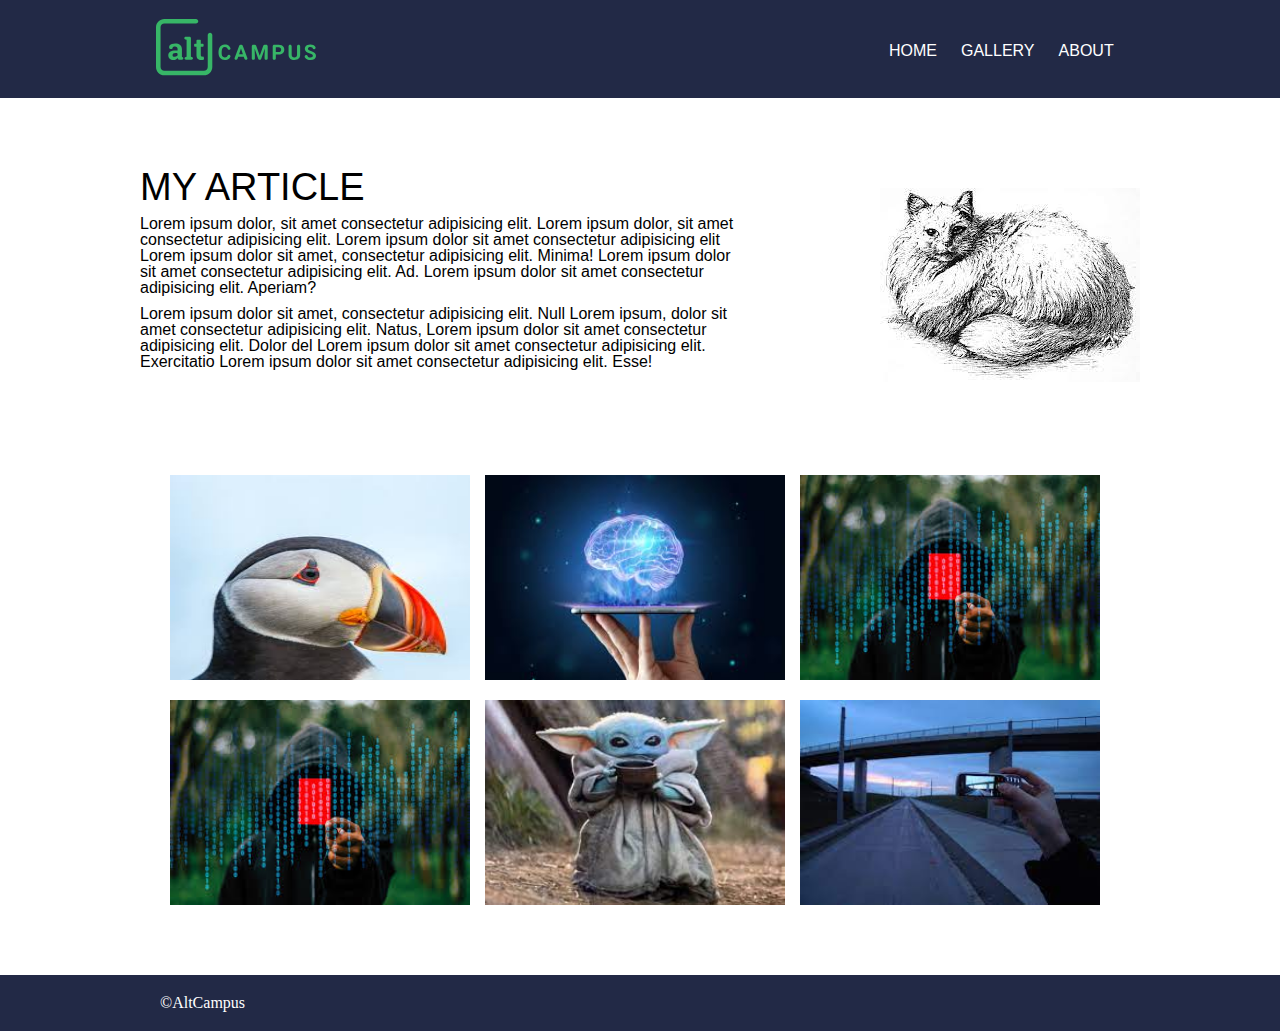
<file: block-BHaabk/index.html>
<!-- 
1. Create a simple page having a header, main content, and a footer.

2. Inside the header keep the brand name to the left and all the navigation to the right.

4. Inside the main content take an article section having two columns. In the first column put a heading and some introductory text of the article and in the second column take an image.

5. After the article section, take a gallery section, in which there will be two rows and in both the row there will be three columns. Each column must have a different image.

6. After the gallery section footer will come.

7. Use flexbox properties and values to create columns.
 -->

 <!DOCTYPE html>
 <html lang="en">
 <head>
     <meta charset="UTF-8">
     <meta http-equiv="X-UA-Compatible" content="IE=edge">
     <meta name="viewport" content="width=device-width, initial-scale=1.0">
     <title>FlexBox | Blog and Gallery</title>
     <link rel="stylesheet" href="assets/stylesheet/style.css">
 </head>
 <body>
     <header>
         <div class="wrap">
             <div class="heading">
                 <img src="assets/media/altcampus-logo.svg" alt="Logo">
             </div>
             <div class="link">
                 <nav>
                     <a href="#">HOME</a>
                     <a href="#">GALLERY</a>
                     <a href="#">ABOUT</a>
                 </nav>
             </div>
         </div>
     </header>
     <main>
         <article>
             <div class="flex">
                 <div class="article">
                     <h1>
                         MY ARTICLE
                     </h1>
                     <P>
                         Lorem ipsum dolor, sit amet consectetur adipisicing elit.
                         Lorem ipsum dolor, sit amet consectetur adipisicing elit.
                         Lorem ipsum dolor sit amet consectetur adipisicing elit
                         Lorem ipsum dolor sit amet, consectetur adipisicing elit. Minima!
                         Lorem ipsum dolor sit amet consectetur adipisicing elit. Ad.
                         Lorem ipsum dolor sit amet consectetur adipisicing elit. Aperiam?
                     </P>
                     <p>
                         Lorem ipsum dolor sit amet, consectetur adipisicing elit. Null
                         Lorem ipsum, dolor sit amet consectetur adipisicing elit. Natus,
                         Lorem ipsum dolor sit amet consectetur adipisicing elit. Dolor del
                         Lorem ipsum dolor sit amet consectetur adipisicing elit. Exercitatio
                         Lorem ipsum dolor sit amet consectetur adipisicing elit. Esse!
                     </p>
                 </div>
                 <div class="image">
                     <img src="assets/media/cat.jpeg" alt="cat">
                 </div>
             </div>
         </article>
         <section>
             <div class="main-container flex hero">
                 <div class="gallery-image">
                     <img src="assets/media/bird.jpeg" alt="bird">
                 </div>
                 <div class="gallery-image">
                    <img src="assets/media/brain.jpeg" alt="bird">
                </div>
                <div class="gallery-image">
                    <img src="assets/media/code.jpeg" alt="bird">
                </div>
                <div class="gallery-image">
                    <img src="assets/media/code.jpeg" alt="bird">
                </div>
                <div class="gallery-image">
                    <img src="assets/media/jadoo.jpeg" alt="bird">
                </div>
                <div class="gallery-image">
                    <img src="assets/media/mobile.jpeg" alt="bird">
                </div>
             </div>
            </section>
            <footer class="footer">
                <h2>
                    &copyAltCampus
                </h2>
            </footer>
     </main>
 </body>
 </html>
</file>
<file: block-BHaabk/assets/stylesheet/style.css>
/* http://meyerweb.com/eric/tools/css/reset/ 
   v2.0 | 20110126
   License: none (public domain)
*/

html, body, div, span, applet, object, iframe,
h1, h2, h3, h4, h5, h6, p, blockquote, pre,
a, abbr, acronym, address, big, cite, code,
del, dfn, em, img, ins, kbd, q, s, samp,
small, strike, strong, sub, sup, tt, var,
b, u, i, center,
dl, dt, dd, ol, ul, li,
fieldset, form, label, legend,
table, caption, tbody, tfoot, thead, tr, th, td,
article, aside, canvas, details, embed, 
figure, figcaption, footer, header, hgroup, 
menu, nav, output, ruby, section, summary,
time, mark, audio, video {
	margin: 0;
	padding: 0;
	border: 0;
	font-size: 100%;
	font: inherit;
	vertical-align: baseline;
}
/* HTML5 display-role reset for older browsers */
article, aside, details, figcaption, figure, 
footer, header, hgroup, menu, nav, section {
	display: block;
}
body {
	line-height: 1;
}
ol, ul {
	list-style: none;
}
blockquote, q {
	quotes: none;
}
blockquote:before, blockquote:after,
q:before, q:after {
	content: '';
	content: none;
}
table {
	border-collapse: collapse;
	border-spacing: 0;
}
/* custom styles*/
*{
    box-sizing: border-box;
}

/* Header*/
.wrap{
    display: flex;
    justify-content: space-around;
    background-color: #222946;
}
.heading{
    padding: 19px 0;
    padding-right: 250px;
}
.link a{
    font-family: sans-serif;
    padding: 0 10px;
    text-decoration: none;
    color: white;
}
.link{
    padding-top: 43px;
}
/* Article section*/

.flex{
    display: flex;
    justify-content: space-between;
}
.article{
    padding: 70px 140px;
}
.article h1{
    font-family: sans-serif;
    font-size: 38px;
}
.article p{
    font-family: sans-serif;
    margin-top: 10px;
}
.image{
    margin-right: 140px;
    padding: 90px 0;
}
/*section*/
.main-container{
    width: 940px;
    margin: 0 auto;
}
.hero{
    flex-wrap: wrap;
}
.gallery-image{
    width: 33%;
}
.gallery-image img{
    width: 300px;
    height: 205px;
    margin-bottom: 17px;
}
/*footer*/
.footer{
    margin-top: 50px;
    background-color: #222946;
}
.footer h2{
    color: white;
    padding-top: 20px;
    padding-bottom: 20px;
    padding-left: 160px;

}
</file>
